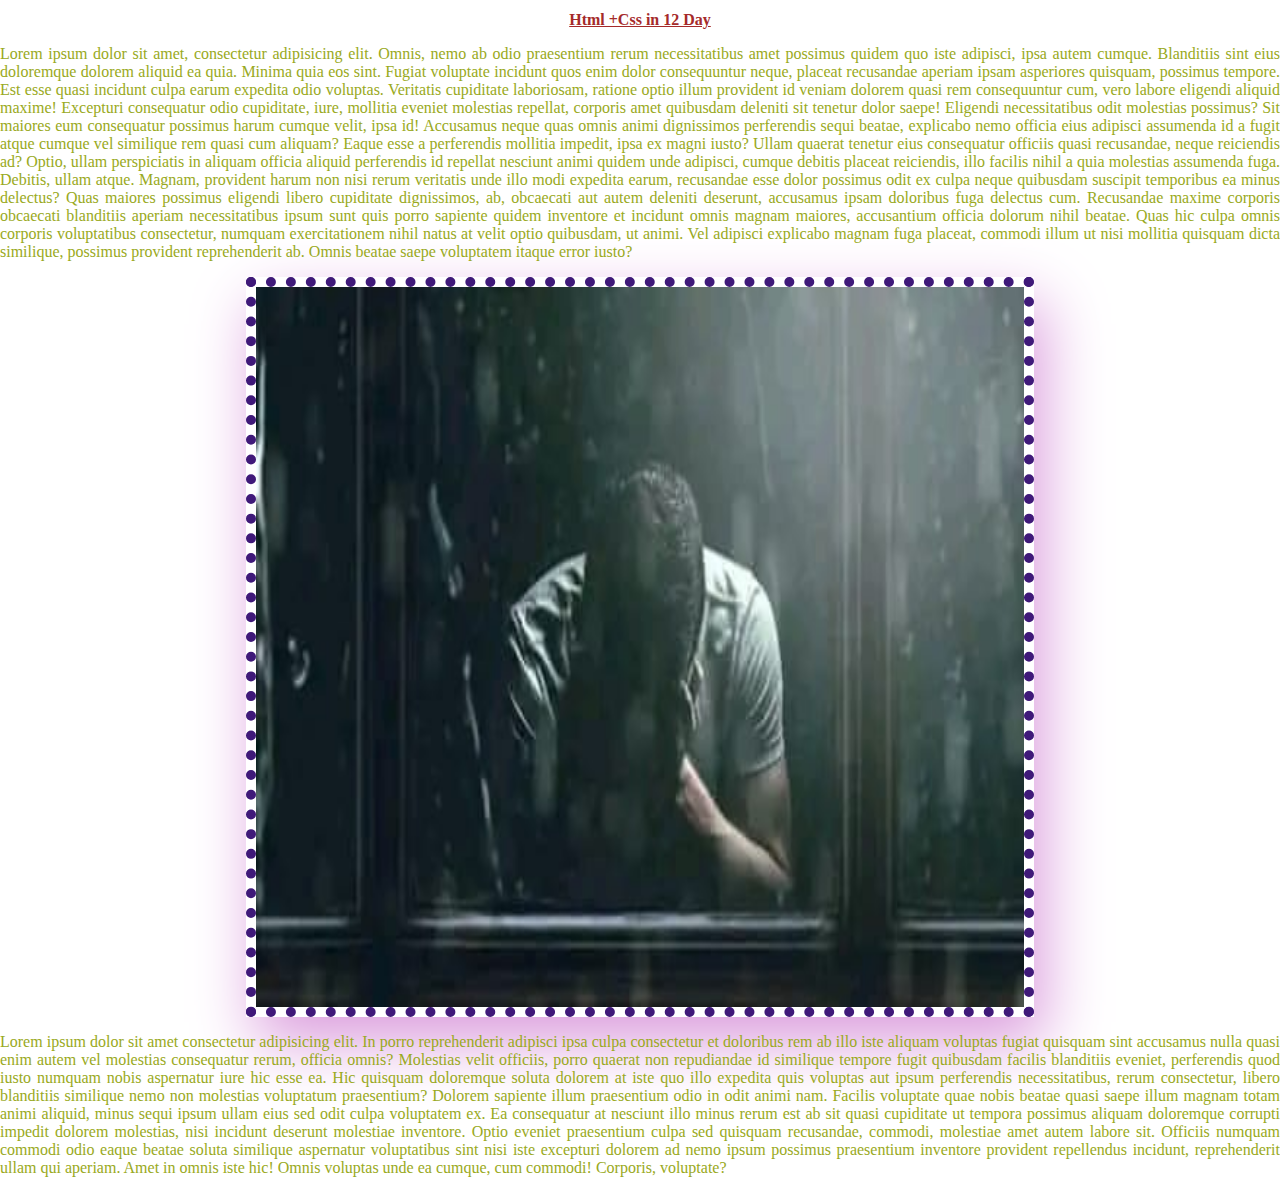
<file: index.html>
<!DOCTYPE html>
<html>
<head>
 <title>Html+CSS Work</title>
 <link rel="shortcut icon" href="/download.png" type="image/x-icon">
 <link rel="stylesheet" href="/style.css">
</head>
<body>
    
<h1>Html +Css in 12 Day</h1>
<p>
    Lorem ipsum dolor sit amet, consectetur adipisicing elit. Omnis, nemo ab odio praesentium rerum necessitatibus amet possimus quidem quo iste adipisci, ipsa autem cumque. Blanditiis sint eius doloremque dolorem aliquid ea quia. Minima quia eos sint. Fugiat voluptate incidunt quos enim dolor consequuntur neque, placeat recusandae aperiam ipsam asperiores quisquam, possimus tempore. Est esse quasi incidunt culpa earum expedita odio voluptas. Veritatis cupiditate laboriosam, ratione optio illum provident id veniam dolorem quasi rem consequuntur cum, vero labore eligendi aliquid maxime! Excepturi consequatur odio cupiditate, iure, mollitia eveniet molestias repellat, corporis amet quibusdam deleniti sit tenetur dolor saepe! Eligendi necessitatibus odit molestias possimus? Sit maiores eum consequatur possimus harum cumque velit, ipsa id! Accusamus neque quas omnis animi dignissimos perferendis sequi beatae, explicabo nemo officia eius adipisci assumenda id a fugit atque cumque vel similique rem quasi cum aliquam? Eaque esse a perferendis mollitia impedit, ipsa ex magni iusto? Ullam quaerat tenetur eius consequatur officiis quasi recusandae, neque reiciendis ad? Optio, ullam perspiciatis in aliquam officia aliquid perferendis id repellat nesciunt animi quidem unde adipisci, cumque debitis placeat reiciendis, illo facilis nihil a quia molestias assumenda fuga. Debitis, ullam atque. Magnam, provident harum non nisi rerum veritatis unde illo modi expedita earum, recusandae esse dolor possimus odit ex culpa neque quibusdam suscipit temporibus ea minus delectus? Quas maiores possimus eligendi libero cupiditate dignissimos, ab, obcaecati aut autem deleniti deserunt, accusamus ipsam doloribus fuga delectus cum. Recusandae maxime corporis obcaecati blanditiis aperiam necessitatibus ipsum sunt quis porro sapiente quidem inventore et incidunt omnis magnam maiores, accusantium officia dolorum nihil beatae. Quas hic culpa omnis corporis voluptatibus consectetur, numquam exercitationem nihil natus at velit optio quibusdam, ut animi. Vel adipisci explicabo magnam fuga placeat, commodi illum ut nisi mollitia quisquam dicta similique, possimus provident reprehenderit ab. Omnis beatae saepe voluptatem itaque error iusto?
</p>

    <img src="/395787091_654605150148015_5714433818951599024_n.jpg"alt="image">


 <p>
    Lorem ipsum dolor sit amet consectetur adipisicing elit. In porro reprehenderit adipisci ipsa culpa consectetur et doloribus rem ab illo iste aliquam voluptas fugiat quisquam sint accusamus nulla quasi enim autem vel molestias consequatur rerum, officia omnis? Molestias velit officiis, porro quaerat non repudiandae id similique tempore fugit quibusdam facilis blanditiis eveniet, perferendis quod iusto numquam nobis aspernatur iure hic esse ea. Hic quisquam doloremque soluta dolorem at iste quo illo expedita quis voluptas aut ipsum perferendis necessitatibus, rerum consectetur, libero blanditiis similique nemo non molestias voluptatum praesentium? Dolorem sapiente illum praesentium odio in odit animi nam. Facilis voluptate quae nobis beatae quasi saepe illum magnam totam animi aliquid, minus sequi ipsum ullam eius sed odit culpa voluptatem ex. Ea consequatur at nesciunt illo minus rerum est ab sit quasi cupiditate ut tempora possimus aliquam doloremque corrupti impedit dolorem molestias, nisi incidunt deserunt molestiae inventore. Optio eveniet praesentium culpa sed quisquam recusandae, commodi, molestiae amet autem labore sit. Officiis numquam commodi odio eaque beatae soluta similique aspernatur voluptatibus sint nisi iste excepturi dolorem ad nemo ipsum possimus praesentium inventore provident repellendus incidunt, reprehenderit ullam qui aperiam. Amet in omnis iste hic! Omnis voluptas unde ea cumque, cum commodi! Corporis, voluptate?
 </p> 
 
 
 

</body>
</html>
</file>
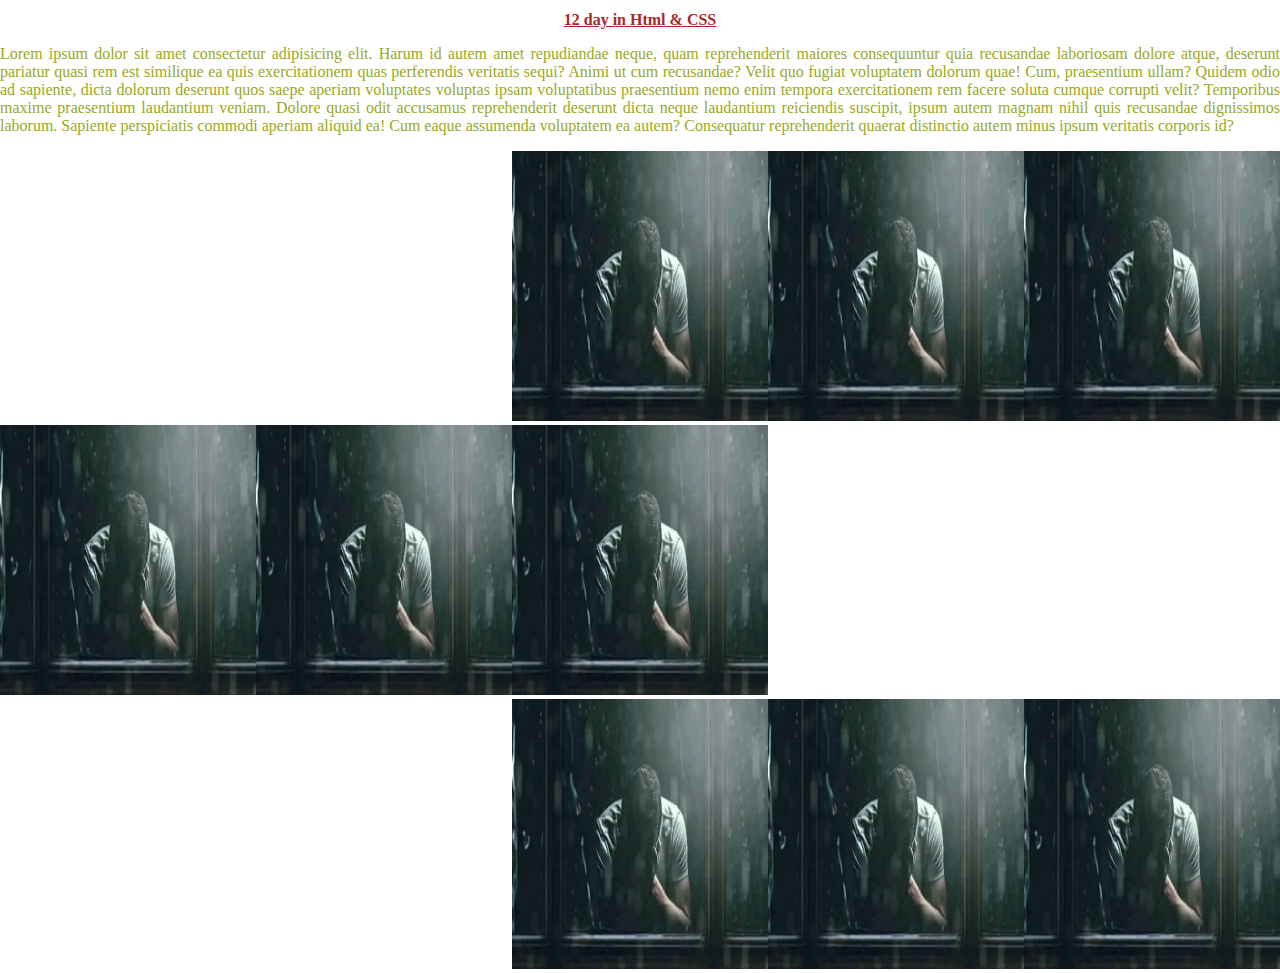
<file: index2.html>
<!DOCTYPE html>
<html >
<head>
    
    <title>12 days in HTML & CSS</title>

    <link rel="shortcut icon" href="/download.png" type="image/x-icon">
    <link rel="stylesheet" href="/style2.css">

</head>
<body>
    <h1>12 day in Html & CSS</h1>
    <P>
        Lorem ipsum dolor sit amet consectetur adipisicing elit. Harum id autem amet repudiandae neque, quam reprehenderit maiores consequuntur quia recusandae laboriosam dolore atque, deserunt pariatur quasi rem est similique ea quis exercitationem quas perferendis veritatis sequi? Animi ut cum recusandae? Velit quo fugiat voluptatem dolorum quae! Cum, praesentium ullam? Quidem odio ad sapiente, dicta dolorum deserunt quos saepe aperiam voluptates voluptas ipsam voluptatibus praesentium nemo enim tempora exercitationem rem facere soluta cumque corrupti velit? Temporibus maxime praesentium laudantium veniam. Dolore quasi odit accusamus reprehenderit deserunt dicta neque laudantium reiciendis suscipit, ipsum autem magnam nihil quis recusandae dignissimos laborum. Sapiente perspiciatis commodi aperiam aliquid ea! Cum eaque assumenda voluptatem ea autem? Consequatur reprehenderit quaerat distinctio autem minus ipsum veritatis corporis id?
    </P>
    <section id="parents">

    <div>
        <img src="/395787091_654605150148015_5714433818951599024_n.jpg" alt="">
    </div>
    <div>
        <img src="/395787091_654605150148015_5714433818951599024_n.jpg" alt="">
    </div>
    <div>
        <img src="/395787091_654605150148015_5714433818951599024_n.jpg" alt="">
        </div>

    </section>

    <section id="parents2">

        <div>
            <img src="/395787091_654605150148015_5714433818951599024_n.jpg" alt="">
        </div>
        <div>
            <img src="/395787091_654605150148015_5714433818951599024_n.jpg" alt="">
        </div>
        <div>
            <img src="/395787091_654605150148015_5714433818951599024_n.jpg" alt="">
            </div>
    
        </section>

        <section id="parents3">

            <div>
                <img src="/395787091_654605150148015_5714433818951599024_n.jpg" alt="">
            </div>
            <div>
                <img src="/395787091_654605150148015_5714433818951599024_n.jpg" alt="">
            </div>
            <div>
                <img src="/395787091_654605150148015_5714433818951599024_n.jpg" alt="">
                </div>
        
            </section>


</body>
</html>
</file>
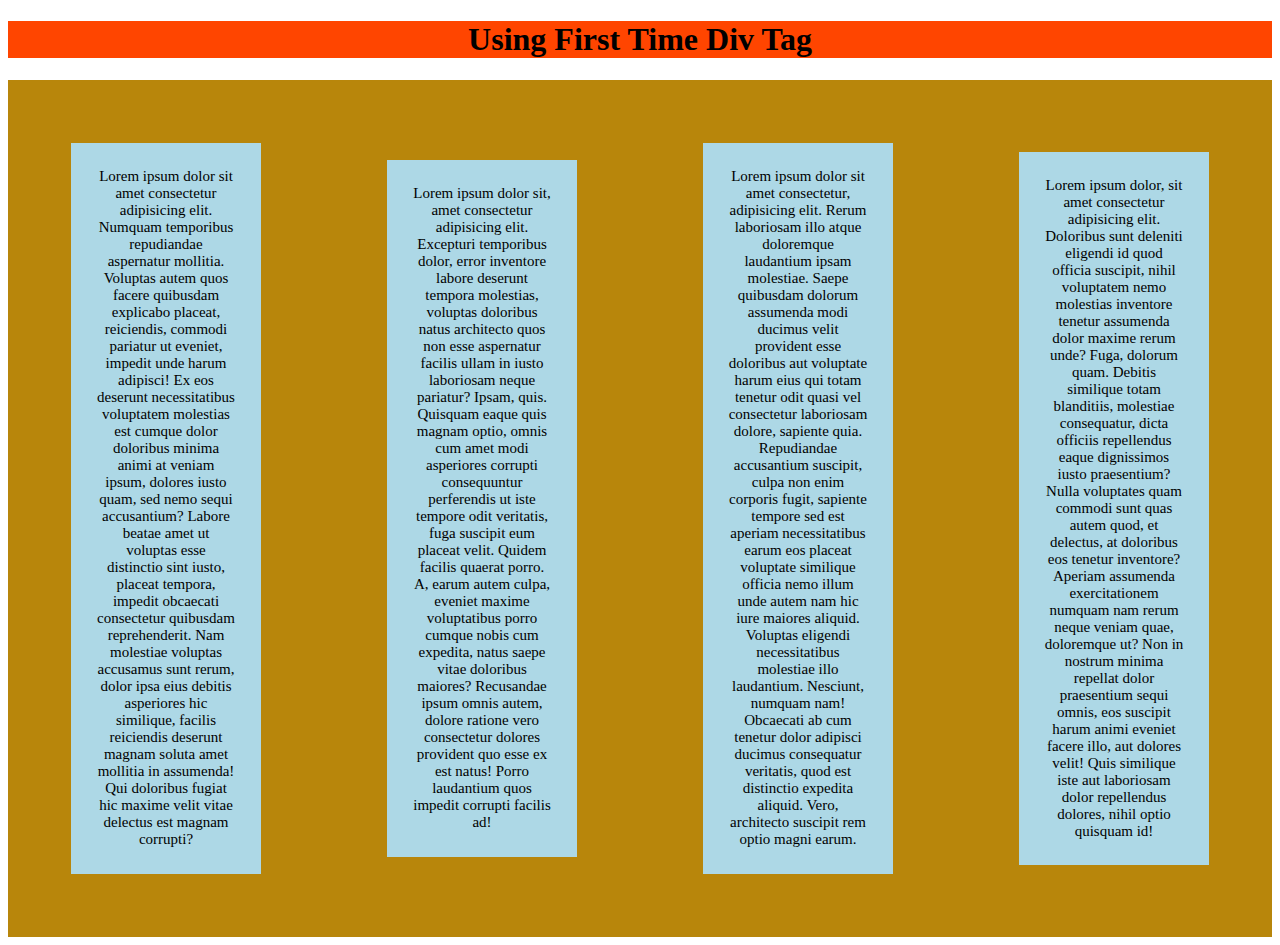
<file: index4.html>
<!DOCTYPE html>
<html >
<head>
    
    <title>Using flex tag</title>
  <link rel="stylesheet" href="style4.css">
    <link rel="shortcut icon" href="/download.png" type="image/x-icon">
</head>
<body>

   <div class="practiceFlextag1">
    <h1>Using First Time  <b>Div Tag</b></h1>
   </div>


    <div class="practiceFlextag">

        <div style="align-self: flex-end;">Lorem ipsum dolor sit amet consectetur adipisicing elit. Numquam temporibus repudiandae aspernatur mollitia. Voluptas autem quos facere quibusdam explicabo placeat, reiciendis, commodi pariatur ut eveniet, impedit unde harum adipisci! Ex eos deserunt necessitatibus voluptatem molestias est cumque dolor doloribus minima animi at veniam ipsum, dolores iusto quam, sed nemo sequi accusantium? Labore beatae amet ut voluptas esse distinctio sint iusto, placeat tempora, impedit obcaecati consectetur quibusdam reprehenderit. Nam molestiae voluptas accusamus sunt rerum, dolor ipsa eius debitis asperiores hic similique, facilis reiciendis deserunt magnam soluta amet mollitia in assumenda! Qui doloribus fugiat hic maxime velit vitae delectus est magnam corrupti?</div>

        <div style="align-self: center;">Lorem ipsum dolor sit, amet consectetur adipisicing elit. Excepturi temporibus dolor, error inventore labore deserunt tempora molestias, voluptas doloribus natus architecto quos non esse aspernatur facilis ullam in iusto laboriosam neque pariatur? Ipsam, quis. Quisquam eaque quis magnam optio, omnis cum amet modi asperiores corrupti consequuntur perferendis ut iste tempore odit veritatis, fuga suscipit eum placeat velit. Quidem facilis quaerat porro. A, earum autem culpa, eveniet maxime voluptatibus porro cumque nobis cum expedita, natus saepe vitae doloribus maiores? Recusandae ipsum omnis autem, dolore ratione vero consectetur dolores provident quo esse ex est natus! Porro laudantium quos impedit corrupti facilis ad!</div>

        <div style="flex-wrap: wrap-reverse;">Lorem ipsum dolor sit amet consectetur, adipisicing elit. Rerum laboriosam illo atque doloremque laudantium ipsam molestiae. Saepe quibusdam dolorum assumenda modi ducimus velit provident esse doloribus aut voluptate harum eius qui totam tenetur odit quasi vel consectetur laboriosam dolore, sapiente quia. Repudiandae accusantium suscipit, culpa non enim corporis fugit, sapiente tempore sed est aperiam necessitatibus earum eos placeat voluptate similique officia nemo illum unde autem nam hic iure maiores aliquid. Voluptas eligendi necessitatibus molestiae illo laudantium. Nesciunt, numquam nam! Obcaecati ab cum tenetur dolor adipisci ducimus consequatur veritatis, quod est distinctio expedita aliquid. Vero, architecto suscipit rem optio magni earum.</div>

        <div style="align-self: center;">Lorem ipsum dolor, sit amet consectetur adipisicing elit. Doloribus sunt deleniti eligendi id quod officia suscipit, nihil voluptatem nemo molestias inventore tenetur assumenda dolor maxime rerum unde? Fuga, dolorum quam. Debitis similique totam blanditiis, molestiae consequatur, dicta officiis repellendus eaque dignissimos iusto praesentium? Nulla voluptates quam commodi sunt quas autem quod, et delectus, at doloribus eos tenetur inventore? Aperiam assumenda exercitationem numquam nam rerum neque veniam quae, doloremque ut? Non in nostrum minima repellat dolor praesentium sequi omnis, eos suscipit harum animi eveniet facere illo, aut dolores velit! Quis similique iste aut laboriosam dolor repellendus dolores, nihil optio quisquam id!</div>


    </div>
</body>
</html>
</file>
<file: style.css>
body
{
margin: 0%;
padding: 0%;
box-sizing: border-box;
}
h1
{
color: brown;
text-align: center;
font-size: 100%;
font-family: Georgia, 'Times New Roman', Times, serif;
text-decoration: underline;
}
p
{
    text-align: justify;
    padding: 0%;
    font-size: 100%;
    color: #99a921;
}
img
{
    padding: 0%;
    display: block;
    margin: auto;height:80vh ;
    width: 60vw;
    border: 10px #3f1979;
    border-style: dotted;
    box-shadow: 10px 26px 59px #db9ddd;
    
}

#parents
{

    display: flex;
    justify-content: flex-end;
    align-items: center;

}
</file>
<file: style2.css>
body
{
margin: 0%;
padding: 0%;
box-sizing: border-box;
}
h1
{
color: brown;
text-align: center;
font-size: 100%;
font-family: Georgia, 'Times New Roman', Times, serif;
text-decoration: underline;
}
p
{
    text-align: justify;
    padding: 0%;
    font-size: 100%;
    color: #99a921;
}
img
{


    height:30vh ;
    width: 20vw;
    
    
    
}

#parents
{
    display: flex;
    justify-content:flex-end;
    align-items: center;

}

#parents2
{
    display: flex;
    justify-content:flex-start;
    align-items: center;

}

#parents3
{
    display: flex;
    justify-content:flex-end;
    align-items: center;

}
</file>
<file: style4.css>
.practiceFlextag1
{
    background-color: orangered;
    color: black;
    text-align: center;
}



.practiceFlextag
{
    background-color: darkgoldenrod;
    flex-direction: row;
    flex:10px ;
    display: flex;
    height: 200%;
}

.practiceFlextag > div
{

    background-color: lightblue;
    color: black;
    width: 100%;
    margin: 5%;
    padding: 2%;
    text-align: center;
    font-size: 15px;
    font-family: 'Times New Roman', 
    line-height:50% ;
   
}
</file>
